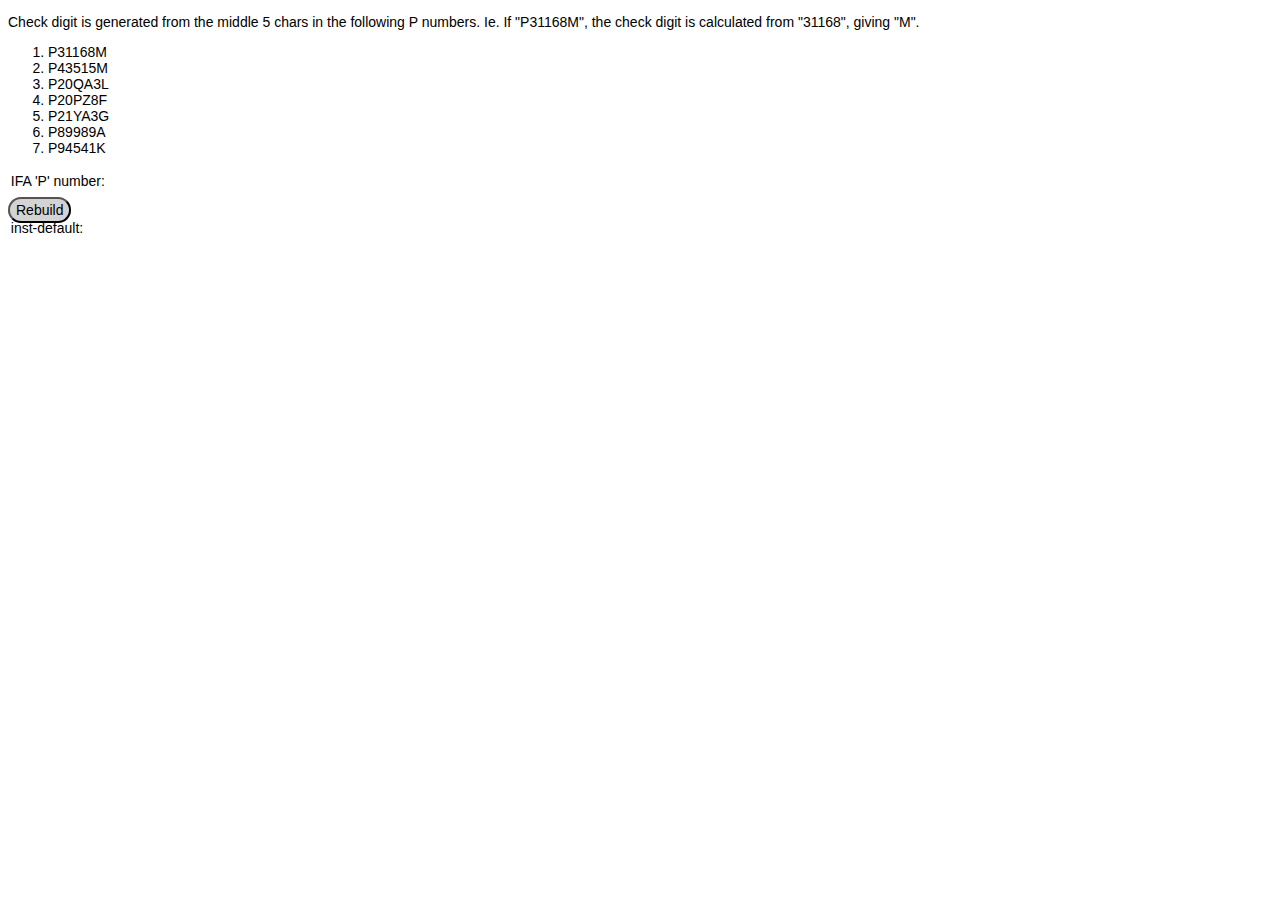
<file: public_html/static/test-p-number-validation.html>
<!DOCTYPE html SYSTEM "http://www.w3.org/TR/xhtml1/DTD/xhtml1-transitional.dtd">
<html 
	xmlns="http://www.w3.org/1999/xhtml"
	xmlns:ev="http://www.w3.org/2001/xml-events" 
	xmlns:xf="http://www.w3.org/2002/xforms"
	xmlns:xsd="http://www.w3.org/2001/XMLSchema"
	>
	<head>
		<title></title>
		
		<script src="backplane.js" type="text/javascript">/**/</script>
		<link rel="stylesheet" href="assets/backplane.css"></link>
		
		<style type="text/css">
			xf\:output,
			xf\:input
			{
				display: block;
				margin-bottom: 10px;
			}
			
			.invalid
			{
				background-color: red;
			}
		</style>
		
		<script type="text/javascript">
		
			FormsProcessor.extend({
				ExtToUpperCase: function(s) {
					return s.toUpperCase();
				}
			});
			
			FormsProcessor.extend({
				ExtIsIFAPnumber: function(sPNum) 
				{
					var sReturn = 'false';
					if(/^p[\da-z]{5}[a-z]$/i.test(sPNum))
					{
						var sValidCD = GetIFACheckDigit(sPNum.substr(1,5));
						var sGivenCD = sPNum.substring(sPNum.length - 1);
						if(sGivenCD == sValidCD)
						{
							sReturn = 'true';
						}
					}
					return sReturn;
				}
			});
			
			function GetIFACheckDigit(sNo)
			{
				// VB code starts array values at x[1] even though it has x[0], making x[0] empty, hence the empty values here.
				var WEIGHTING = ['',25,23,21,19,17,15,13,11,9,7,5,3];
				var CHECK_DIGIT_LIST = ['', 'A','B','C','D','E','F','G','H','J','K','L','M','P','Q','R','S','T','U','V','W','X','Y','Z'];
				var ALPHA_NUMERIC = "123456789ABCDEFGHIJKLMNOPQRSTUVWXYZ";
				var iTotal = 0;
				
				for(var iNoIdx = 1; iNoIdx <= sNo.length; iNoIdx++)
				{
					var iMultiplier = 0;
					for(var iAlphaNumIdx = 1; iAlphaNumIdx <= ALPHA_NUMERIC.length; iAlphaNumIdx++)
					{
						if(ALPHA_NUMERIC.charAt(iAlphaNumIdx - 1) == sNo.charAt(iNoIdx - 1))
						{
							iMultiplier = iAlphaNumIdx;
							break;
						}
					}
					iTotal += (iMultiplier * WEIGHTING[(iNoIdx + 12) - (sNo.length)]);
				}
				return CHECK_DIGIT_LIST[(iTotal % 23) + 1];
			}
		</script>
	</head>
	<body>    	
		<xf:model id="mdl-default">
			<xf:instance id="inst-default">
				<data xmlns="">
					<p-number></p-number>
				</data>
			</xf:instance>
			
			<xf:bind nodeset="instance('inst-default')">
				<xf:bind 
					nodeset="p-number" 
					constraint="boolean-from-string(ExtIsIFAPnumber(.))"
				></xf:bind>
			</xf:bind>
		</xf:model>
		
		<p>
			Check digit is generated from the middle 5 chars in the following P numbers. Ie. If "P31168M", the check digit is 
			calculated from "31168", giving "M".
		</p>
		<ol>
			<li>P31168M</li>
			<li>P43515M</li>
			<li>P20QA3L</li>
			<li>P20PZ8F</li>
			<li>P21YA3G</li>
			<li>P89989A</li>
			<li>P94541K</li>
		</ol>
		
		<xf:input ref="instance('inst-default')/p-number">
			<xf:label>IFA 'P' number:</xf:label>
			<xf:hint>Eg. P31168M</xf:hint>
			<xf:action ev:event="xforms-value-changed">
				<xf:setvalue 
					ref="context()" 
					value="ExtToUpperCase(string(context()))"
				></xf:setvalue>
			</xf:action>
		</xf:input>
		
		<xf:trigger>
			<xf:label>Rebuild</xf:label>
			<xf:rebuild ev:event="DOMActivate" model="mdl-default"></xf:rebuild>
		</xf:trigger>
		
		<xf:output value="serialize(instance('inst-default'))">
			<xf:label>inst-default: </xf:label>
		</xf:output>
	</body>
</html>
</file>
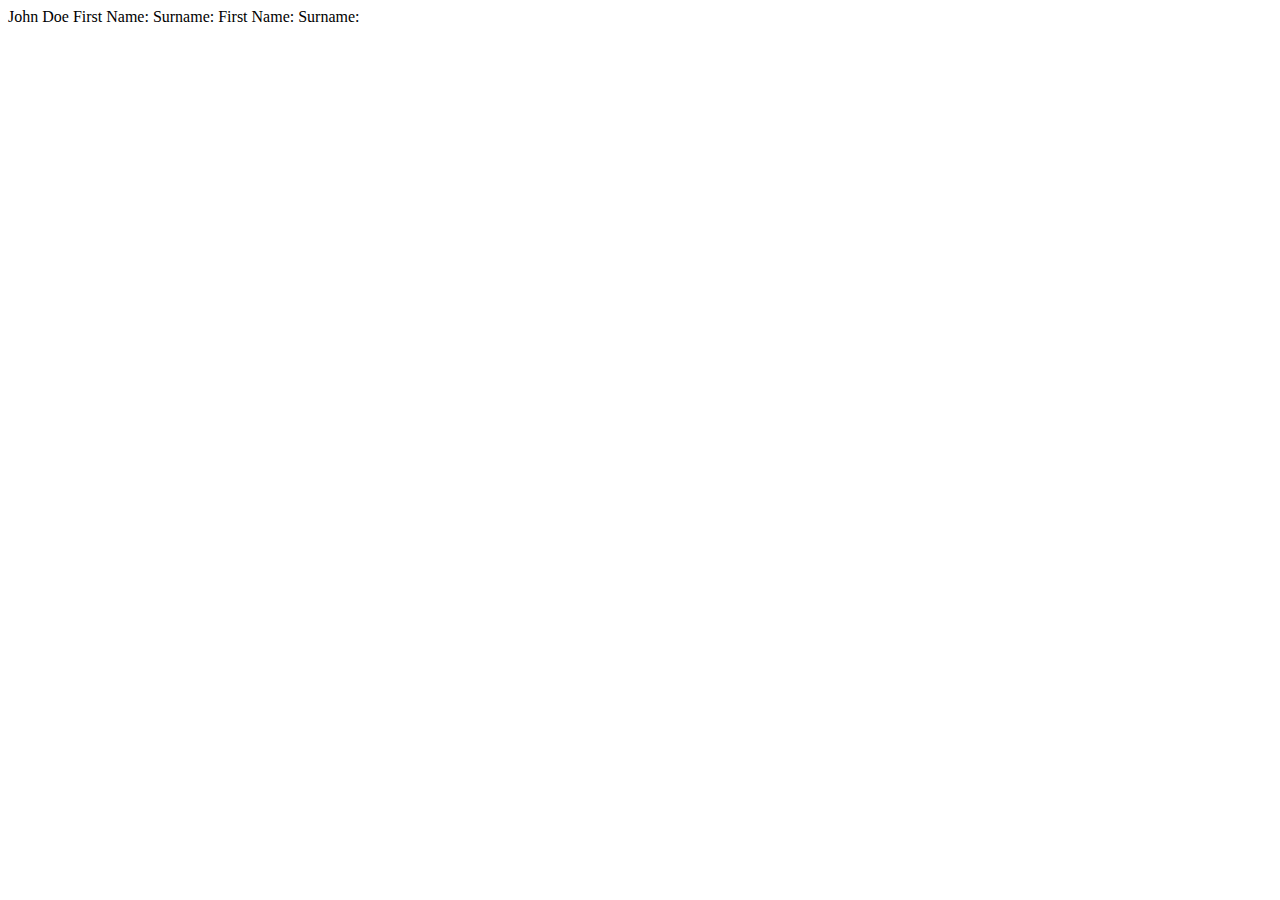
<file: public_html/static/test2.html>
<html
 xmlns="http://www.w3.org/1999/xhtml"
 xmlns:xf="http://www.w3.org/2002/xforms"
>
  <head>
    <title>XForms input and output controls</title>
    <script src="http://ubiquity-xforms.googlecode.com/svn/tags/0.7.0/src/ubiquity-loader.js" type="text/javascript">/**/</script>
  </head>
  <body>
    <xf:model>
      <xf:instance>
        <data xmlns="">
          <firstname>John</firstname>
          <surname>Doe</surname>
        </data>
      </xf:instance>
    </xf:model>

    <xf:input ref="firstname">
      <xf:label>First Name:</xf:label>
    </xf:input>
    
    <xf:input ref="surname">
      <xf:label>Surname:</xf:label>
    </xf:input>

    <xf:output ref="firstname"><xf:label>First Name:</xf:label></xf:output>
    <xf:output ref="surname"><xf:label>Surname:</xf:label></xf:output>
  </body>
</html>
</file>
<file: public_html/static/assets/backplane.css>
/*
Copyright (c) 2010, Yahoo! Inc. All rights reserved.
Code licensed under the BSD License:
http://developer.yahoo.com/yui/license.html
version: 2.8.2r1
*/
.yui-overlay,
.yui-panel-container {
    visibility: hidden;
    position: absolute;
    z-index: 2;
}

.yui-panel {
    position:relative;
}

.yui-panel-container form {
    margin: 0;
}

.mask {
    z-index: 1;
    display: none;
    position: absolute;
    top: 0;
    left: 0;
    right: 0;
    bottom: 0;
}

.mask.block-scrollbars {
    /*
        Application of "overflow:auto" prevents Mac scrollbars from bleeding
        through the modality mask in Gecko. The block-scollbars class is only 
        added for Gecko on MacOS
    */
    overflow: auto;
}

/* 
    PLEASE NOTE:

    1) ".masked select" is used to prevent <SELECT> elements bleeding through 
       the modality mask in IE 6. 

    2) ".drag select" is used to hide <SELECT> elements when dragging a 
       Panel in IE 6.  This is necessary to prevent some redraw problems with 
       the <SELECT> elements when a Panel instance is dragged.
    
    3) ".hide-select select" is appended to an Overlay instance's root HTML 
       element when it is being annimated by YAHOO.widget.ContainerEffect.  
       This is necessary because <SELECT> elements don't inherit their parent
       element's opacity in IE 6.

*/

.masked select,
.drag select,
.hide-select select {
    _visibility: hidden;
}

.yui-panel-container select {
    _visibility: inherit;
}

/*

There are two known issues with YAHOO.widget.Overlay (and its subclasses) that 
manifest in Gecko-based browsers on Mac OS X:

    1) Elements with scrollbars will poke through Overlay instances floating 
       above them.
    
    2) An Overlay's scrollbars and the scrollbars of its child nodes remain  
       visible when the Overlay is hidden.

To fix these bugs:

    1) The "overflow" property of an Overlay instance's root element and child 
       nodes is toggled between "hidden" and "auto" (through the application  
       and removal of the "hide-scrollbars" and "show-scrollbars" CSS classes)
       as its "visibility" configuration property is toggled between 
       "false" and "true."
    
    2) The "display" property of <SELECT> elements that are child nodes of the 
       Overlay instance's root element is set to "none" when it is hidden.

PLEASE NOTE:  
  
    1) The "hide-scrollbars" and "show-scrollbars" CSS classes classes are 
       applied only for Gecko on Mac OS X and are added/removed to/from the 
       Overlay's root HTML element (DIV) via the "hideMacGeckoScrollbars" and 
       "showMacGeckoScrollbars" methods of YAHOO.widget.Overlay.
    
    2) There may be instances where the CSS for a web page or application 
       contains style rules whose specificity override the rules implemented by 
       the Container CSS files to fix this bug.  In such cases, is necessary to 
       leverage the provided "hide-scrollbars" and "show-scrollbars" classes to 
       write custom style rules to guard against this bug.

** For more information on this issue, see:

   + https://bugzilla.mozilla.org/show_bug.cgi?id=187435
   + YUILibrary bug #1723530

*/

.hide-scrollbars,
.hide-scrollbars * {

    overflow: hidden;

}

.hide-scrollbars select {
    display: none;
}

.show-scrollbars {
    overflow: auto;
}

.yui-panel-container.show-scrollbars,
.yui-tt.show-scrollbars {
    overflow: visible;
}

.yui-panel-container.show-scrollbars .underlay,
.yui-tt.show-scrollbars .yui-tt-shadow {

    overflow: auto;

}

/* 
   Workaround for Safari 2.x - the yui-force-redraw class is applied, and then removed when
   the Panel's content changes, to force Safari 2.x to redraw the underlay.
   We attempt to choose a CSS property which has no visual impact when added,
   removed.
*/
.yui-panel-container.shadow .underlay.yui-force-redraw {
    padding-bottom: 1px;
}

.yui-effect-fade .underlay, .yui-effect-fade .yui-tt-shadow {
    display:none;
}

/*
    PLEASE NOTE: The <DIV> element used for a Tooltip's shadow is appended 
    to its root element via JavaScript once it has been rendered.  The 
    code that creates the shadow lives in the Tooltip's public "onRender" 
    event handler that is a prototype method of YAHOO.widget.Tooltip.  
    Implementers wishing to remove a Tooltip's shadow or add any other markup
    required for a given skin for Tooltip should override the "onRender" method.
*/

.yui-tt-shadow {
    position: absolute;
}

.yui-override-padding {
    padding:0 !important;
}

.yui-panel-container .container-close {
    overflow:hidden;
    text-indent:-10000em;
    text-decoration:none;
}

.yui-overlay.yui-force-redraw, .yui-panel-container.yui-force-redraw {
    margin-bottom:1px;
}/*
Copyright (c) 2010, Yahoo! Inc. All rights reserved.
Code licensed under the BSD License:
http://developer.yahoo.com/yui/license.html
version: 2.8.2r1
*/
.yui-overlay,
.yui-panel-container {
    visibility:hidden;
    position:absolute;
    z-index: 2;
}

.yui-tt {
    visibility:hidden;
    position:absolute;
    color:#333;
    background-color:#FDFFB4;
    font-family:arial,helvetica,verdana,sans-serif;
    padding:2px;
    border:1px solid #FCC90D;
    font:100% sans-serif;
    width:auto;
}

/*
    PLEASE NOTE: The <DIV> element used for a Tooltip's shadow is appended 
    to its root element via JavaScript once it has been rendered.  The 
    code that creates the shadow lives in the Tooltip's public "onRender" 
    event handler that is a prototype method of YAHOO.widget.Tooltip.  
    Implementers wishing to remove a Tooltip's shadow or add any other markup
    required for a given skin for Tooltip should override the "onRender" method.
*/

.yui-tt-shadow {
    display: none;
}

* html body.masked select {
    visibility:hidden;
}

* html div.yui-panel-container select {
    visibility:inherit;
}

* html div.drag select {
    visibility:hidden;
}

* html div.hide-select select {
    visibility:hidden;
}

.mask {
    z-index: 1; 
    display:none;
    position:absolute;
    top:0;
    left:0;
    -moz-opacity: 0.5;
    opacity:.50;
    filter: alpha(opacity=50);
    background-color:#CCC;
}

/*

There are two known issues with YAHOO.widget.Overlay (and its subclasses) that 
manifest in Gecko-based browsers on Mac OS X:

    1) Elements with scrollbars will poke through Overlay instances floating 
       above them.
    
    2) An Overlay's scrollbars and the scrollbars of its child nodes remain  
       visible when the Overlay is hidden.

To fix these bugs:

    1) The "overflow" property of an Overlay instance's root element and child 
       nodes is toggled between "hidden" and "auto" (through the application  
       and removal of the "hide-scrollbars" and "show-scrollbars" CSS classes)
       as its "visibility" configuration property is toggled between 
       "false" and "true."
    
    2) The "display" property of <SELECT> elements that are child nodes of the 
       Overlay instance's root element is set to "none" when it is hidden.

PLEASE NOTE:  
  
    1) The "hide-scrollbars" and "show-scrollbars" CSS classes classes are 
       applied only for Gecko on Mac OS X and are added/removed to/from the 
       Overlay's root HTML element (DIV) via the "hideMacGeckoScrollbars" and 
       "showMacGeckoScrollbars" methods of YAHOO.widget.Overlay.
    
    2) There may be instances where the CSS for a web page or application 
       contains style rules whose specificity override the rules implemented by 
       the Container CSS files to fix this bug.  In such cases, is necessary to 
       leverage the provided "hide-scrollbars" and "show-scrollbars" classes to 
       write custom style rules to guard against this bug.

** For more information on this issue, see: 
   + https://bugzilla.mozilla.org/show_bug.cgi?id=187435
   + YUILibrary bug #1723530

*/

.hide-scrollbars,
.hide-scrollbars * {

    overflow: hidden;

}

.hide-scrollbars select {

    display: none;

}

.show-scrollbars {

    overflow: auto;

}

.yui-panel-container.show-scrollbars {

    overflow: visible;

}

.yui-panel-container.show-scrollbars .underlay {

    overflow: auto;

}

.yui-panel-container.focused {

}


/* Panel underlay styles */

.yui-panel-container .underlay {

    position: absolute;
    top: 0;
    right: 0;
    bottom: 0;
    left: 0;

}

.yui-panel-container.matte {

    padding: 3px;
    background-color: #fff;

}

.yui-panel-container.shadow .underlay {

    top: 3px;
    bottom: -3px;
    right: -3px;
    left: 3px;
    background-color: #000;
    opacity: .12;
    filter: alpha(opacity=12);  /* For IE */

}

/* 
   Workaround for Safari 2.x - the yui-force-redraw class is applied, and then removed when
   the Panel's content changes, to force Safari 2.x to redraw the underlay.
   We attempt to choose a CSS property which has no visual impact when added,
   removed, but still causes Safari to redraw
*/
.yui-panel-container.shadow .underlay.yui-force-redraw {
    padding-bottom: 1px;
}

.yui-effect-fade .underlay {
    display:none;
}

.yui-panel {
    visibility:hidden;
    border-collapse:separate;
    position:relative;
    left:0;
    top:0;
    font:1em Arial;
    background-color:#FFF;
    border:1px solid #000;
    z-index:1;
    overflow:hidden;
}

.yui-panel .hd {
    background-color:#3d77cb;
    color:#FFF;
    font-size:100%;
    line-height:100%;
    border:1px solid #FFF;
    border-bottom:1px solid #000;
    font-weight:bold;
    padding:4px;
    white-space:nowrap;
}

.yui-panel .bd {
    overflow:hidden;
    padding:4px;
}

.yui-panel .bd p {
    margin:0 0 1em;
}

.yui-panel .container-close {
    position:absolute;
    top:5px;
    right:4px;
    z-index:6;
    height:12px;
    width:12px;
    margin:0px;
    padding:0px;
    background:url(close12_1.gif) no-repeat;
    cursor:pointer;
    visibility:inherit;
    text-indent:-10000em;
    overflow:hidden;
    text-decoration:none;
}

.yui-panel .ft {
    padding:4px;
    overflow:hidden;
}

.yui-simple-dialog .bd .yui-icon {
    background-repeat:no-repeat;
    width:16px;
    height:16px;
    margin-right:10px;
    float:left;
}

.yui-simple-dialog .bd span.blckicon {
    background: url("blck16_1.gif") no-repeat;
}

.yui-simple-dialog .bd span.alrticon {
    background: url("alrt16_1.gif") no-repeat;
}

.yui-simple-dialog .bd span.hlpicon {
    background: url("hlp16_1.gif") no-repeat;
}

.yui-simple-dialog .bd span.infoicon {
    background: url("info16_1.gif") no-repeat;
}

.yui-simple-dialog .bd span.warnicon {
    background: url("warn16_1.gif") no-repeat;
}

.yui-simple-dialog .bd span.tipicon {
    background: url("tip16_1.gif") no-repeat;
}

.yui-dialog .ft, 
.yui-simple-dialog .ft {
    padding-bottom:5px;
    padding-right:5px;
    text-align:right;
}

.yui-dialog form, 
.yui-simple-dialog form {
    margin:0;
}

.button-group button {
    font:100 76% verdana;
    text-decoration:none;
    background-color: #E4E4E4;
    color: #333;
    cursor: hand;
    vertical-align: middle;
    border: 2px solid #797979;
    border-top-color:#FFF;
    border-left-color:#FFF;
    margin:2px;
    padding:2px;
}

.button-group button.default {
    font-weight:bold;
}

.button-group button:hover, 
.button-group button.hover {
    border:2px solid #90A029;
    background-color:#EBF09E;
    border-top-color:#FFF;
    border-left-color:#FFF;
}

.button-group button:active {
    border:2px solid #E4E4E4;
    background-color:#BBB;
    border-top-color:#333;
    border-left-color:#333;
}

.yui-override-padding {
    padding:0 !important;
}
xf\:instance, xforms\:instance {
  -moz-binding: url("decorator.xml#decorator");
}
xf\:model, xforms\:model {
  -moz-binding: url("decorator.xml#decorator");
}
xf\:submission, xforms\:submission {
  -moz-binding: url("decorator.xml#decorator");
}

xf\:header, xforms\:header {
  -moz-binding: url("decorator.xml#decorator");
}

xf\:submit, xforms\:submit {
  -moz-binding: url("decorator.xml#decorator");
}

xf\:trigger, xforms\:trigger {
  -moz-binding: url("decorator.xml#decorator");
}

xf\:output >  pe-value, xforms\:output >  pe-value {
  -moz-binding: url("decorator.xml#decorator");
}

xf\:mediatype >  pe-value, xforms\:mediatype >  pe-value {
  -moz-binding: url("decorator.xml#decorator");
}

xf\:value  > pe-value,  xforms\:value  > pe-value {
  -moz-binding: url("decorator.xml#decorator");
}
xf\:copy  > pe-value,  xforms\:copy  > pe-value {
  -moz-binding: url("decorator.xml#decorator");
}

xf\:help >  pe-value, xforms\:help >  pe-value,
xf\:hint >  pe-value, xforms\:hint >  pe-value,
xf\:message >  pe-value, xforms\:message >  pe-value {
  -moz-binding: url("decorator.xml#decorator");
}

xf\:alert >  pe-value, xforms\:alert >  pe-value {
  -moz-binding: url("decorator.xml#decorator");
}

xf\:alert, xforms\:alert {
  -moz-binding: url("decorator.xml#decorator");
}

xf\:input, xforms\:input {
  -moz-binding: url("decorator.xml#decorator");
}

xf\:range, xforms\:range {
  -moz-binding: url("decorator.xml#decorator");
}
xf\:output, xforms\:output {
  -moz-binding: url("decorator.xml#decorator");
}
xf\:textarea, xforms\:textarea {
  -moz-binding: url("decorator.xml#decorator");
}
xf\:secret, xforms\:secret {
  -moz-binding: url("decorator.xml#decorator");
}
xf\:label, xforms\:label {
  -moz-binding: url("decorator.xml#decorator");
}
xf\:mediatype, xforms\:mediatype {
  -moz-binding: url("decorator.xml#decorator");
}
xf\:value, xforms\:value {
  -moz-binding: url("decorator.xml#decorator");
}

xf\:copy, xforms\:copy {
  -moz-binding: url("decorator.xml#decorator");
}
xf\:item, xforms\:item {
  -moz-binding: url("decorator.xml#decorator");
}
xf\:input > pe-value, xforms\:input > pe-value {
  -moz-binding: url("decorator.xml#decorator");
}
xf\:secret  > pe-value, xforms\:secret  > pe-value {
  -moz-binding: url("decorator.xml#decorator");
}
xf\:textarea > pe-value, xforms\:textarea > pe-value {
  -moz-binding: url("decorator.xml#decorator");
}
xf\:select > pe-value, xforms\:select > pe-value {
  -moz-binding: url("decorator.xml#decorator");
}
xf\:select1 >  pe-value , xforms\:select1 >  pe-value {
  -moz-binding: url("decorator.xml#decorator");
}
xf\:range > pe-value, xforms\:range > pe-value {
  -moz-binding: url("decorator.xml#decorator");
}
xf\:range.geolocation > pe-value, xforms\:range.geolocation > pe-value {
  -moz-binding: url("decorator.xml#decorator");
}
xf\:range.geolocation > xf\:label > pe-value, xforms\:range.geolocation > xforms\:label > pe-value {
  -moz-binding: url("decorator.xml#decorator");
}
xf\:output.geolocation > pe-value, xforms\:output.geolocation > pe-value {
  -moz-binding: url("decorator.xml#decorator");
}
xf\:output.geolocation > xf\:label > pe-value, xforms\:output.geolocation > xforms\:label > pe-value {
  -moz-binding: url("decorator.xml#decorator");
}
xf\:input.yui-widget-color > pe-value, xforms\:input.yui-widget-color > pe-value,
xf\:input[datatype='xhd:color'] > pe-value, xforms\:input[datatype='xhd:color'] > pe-value {
  -moz-binding: url("decorator.xml#decorator");
  border: none;
  background-color: transparent;
}
xf\:input.yui-widget-color > xf\:label > pe-value, xforms\:input.yui-widget-color > xforms\:label > pe-value,
xf\:input[datatype='xhd:color'] > xf\:label > pe-value, xforms\:input[datatype='xhd:color'] > xforms\:label > pe-value {
  -moz-binding: url("decorator.xml#decorator");
}
xf\:input.yui-widget-calendar > pe-value, xforms\:input.yui-widget-calendar > pe-value,
xf\:input[datatype='xsd\:date'] > pe-value, xforms\:input[datatype='xsd\:date'] > pe-value,
xf\:input[datatype='xf\:date'] > pe-value, xforms\:input[datatype='xforms\:date'] > pe-value,
xf\:input[x4h\:datatype='date'] > pe-value  {
  -moz-binding: url("decorator.xml#decorator");
  border: none;
  background-color: transparent;
}
xf\:input.yui-widget-calendar > xf\:label > pe-value, xforms\:input.yui-widget-calendar > xforms\:label > pe-value,
xf\:input[datatype='xsd\:date'] > xf\:label > pe-value, xforms\:input[datatype='xsd\:date'] > xforms\:label > pe-value,
xf\:input[datatype='xf\:date'] > xf\:label > pe-value, xforms\:input[datatype='xforms\:date'] > xforms\:label > pe-value,
xf\:input[x4h\:datatype='date'] > xf\:label > pe-value {
  -moz-binding: url("decorator.xml#decorator");
}
xf\:input[datatype='xf\:date'][appearance='minimal'] > pe-value, xforms\:input[datatype='xforms\:date'][appearance='minimal'] > pe-value,
xf\:input[datatype='xsd\:date'][appearance='minimal'] > pe-value, xforms\:input[datatype='xsd\:date'][appearance='minimal'] > pe-value,
xf\:input[x4h\:datatype='date'][appearance='minimal'] > pe-value {
  -moz-binding: url("decorator.xml#decorator");
  border: 2px inset #f0f0f0;
  background-color: white;
}
xf\:input[datatype='xf\:date'][appearance='minimal'] > xf\:label > pe-value, xforms\:input[datatype='xforms\:date'][appearance='minimal'] > xforms\:label > pe-value,
xf\:input[datatype='xsd\:date'][appearance='minimal'] > xf\:label > pe-value, xforms\:input[datatype='xsd\:date'][appearance='minimal'] > xforms\:label > pe-value,
xf\:input[x4h\:datatype='date'][appearance='minimal'] > xf\:label > pe-value {
  -moz-binding: url("decorator.xml#decorator");
}
xf\:select, xforms\:select {
  -moz-binding: url("decorator.xml#decorator");
}
xf\:select1, xforms\:select1 {
  -moz-binding: url("decorator.xml#decorator");
}
xf\:repeat, xforms\:repeat {
  -moz-binding: url("decorator.xml#decorator");
}
xf\:group, xforms\:group {
  -moz-binding: url("decorator.xml#decorator");
}
xf\:case, xforms\:case {
  -moz-binding: url("decorator.xml#decorator");
}
xf\:switch, xforms\:switch {
  -moz-binding: url("decorator.xml#decorator");
}
xf\:action, xforms\:action {
  -moz-binding: url("decorator.xml#decorator");
}

xf\:load, xforms\:load {
  -moz-binding: url("decorator.xml#decorator");
}

xf\:help, xforms\:help,
xf\:hint, xforms\:hint,
xf\:message, xforms\:message {
  -moz-binding: url("decorator.xml#decorator");
}

xf\:setvalue, xforms\:setvalue {
  -moz-binding: url("decorator.xml#decorator");
}

xf\:insert, xforms\:insert,
xf\:delete, xforms\:delete {
  -moz-binding: url("decorator.xml#decorator");
}
xf\:send, xforms\:send {
  -moz-binding: url("decorator.xml#decorator");
}
xf\:dispatch, xforms\:dispatch {
  -moz-binding: url("decorator.xml#decorator");
}
xf\:toggle, xforms\:toggle {
  -moz-binding: url("decorator.xml#decorator");
}
xf\:rebuild, xforms\:rebuild {
  -moz-binding: url("decorator.xml#decorator");
}
xf\:recalculate, xforms\:recalculate {
  -moz-binding: url("decorator.xml#decorator");
}
xf\:revalidate, xforms\:revalidate {
  -moz-binding: url("decorator.xml#decorator");
}
xf\:refresh, xforms\:refresh {
  -moz-binding: url("decorator.xml#decorator");
}
xf\:reset, xforms\:reset {
  -moz-binding: url("decorator.xml#decorator");
}

xf\:setindex, xforms\:setindex {
  -moz-binding: url("decorator.xml#decorator");
}

xf\:setfocus, xforms\:setfocus {
  -moz-binding: url("decorator.xml#decorator");
}

xf\:label >  pe-value, xforms\:label >  pe-value {
  -moz-binding: url("decorator.xml#decorator");
}

xf\:repeat *, xforms\:repeat *, xf\:itemset *, xforms\:itemset *, xforms\:header *, xf\:header * {
  -binding-ignore:true;
}

xf\:repeat.repeat-ready *, xforms\:repeat.repeat-ready *, xf\:itemset.repeat-ready *, xforms\:itemset.repeat-ready *, xf\:header.header-ready *, xforms\:header.header-ready * {
  -binding-ignore:false;
}


xf\:select > xf\:item , xforms\:select > xforms\:item,
xf\:select > xf\:itemset , xforms\:select >  xforms\:itemset,
xf\:select > xf\:choices, xforms\:select >  xforms\:choices {
  -binding-ignore:true;
}
xforms\:select .pe-choices xforms\:item, xforms\:select .pe-choices xforms\:item * {
  -binding-ignore:false;
}

xf\:itemset.repeat-ready > xf\:item, xforms\:itemset.repeat-ready > xforms\:item {
  -moz-binding: url("decorator.xml#decorator");
}
xf\:itemset, xforms\:itemset {
  -moz-binding: url("decorator.xml#decorator");
}

xf\:select1 > xf\:item , xforms\:select1 > xforms\:item,
xf\:select1 > xf\:itemset , xforms\:select1 >  xforms\:itemset {
  -moz-binding:url();
}
xf\:select1 > xf\:item *, xforms\:select1 >  xforms\:item *,
xf\:select1 > xf\:itemset *, xforms\:select1 >  xforms\:itemset * {
  -moz-binding:url();
}

xf\:select > xf\:item , xforms\:select > xforms\:item,
xf\:select > xf\:itemset , xforms\:select >  xforms\:itemset,
xf\:select > xf\:choices, xforms\:select >  xforms\:choices {
  -moz-binding:url();
}
xf\:select > xf\:item *, xforms\:select >  xforms\:item *,
xf\:select > xf\:itemset *, xforms\:select >  xforms\:itemset *,
xf\:select > xf\:choices *, xforms\:select >  xforms\:choices *
{
  -moz-binding:url();
}
xf\:repeat > *, xforms\:repeat > *, xf\:itemset > *, xforms\:itemset > *, xf\:header > *, xforms\:header > * {
  -moz-binding:url();
}

xf\:repeat.repeat-ready > xf\:group, xforms\:repeat.repeat-ready >  xforms\:group, xf\:header.header-ready > *, xforms\:header.header-ready > * {
  -moz-binding: url("decorator.xml#decorator");
}

smil\:animate {
  -moz-binding: url("decorator.xml?Listener&SmilAnimate#decorator");
}
smil\:animateColor {
  -moz-binding: url("decorator.xml?Listener&SmilAnimate#decorator");
}
smil\:set {
  -moz-binding: url("decorator.xml?Listener&SmilSet#decorator");
}
/*
Copyright (c) 2010, Yahoo! Inc. All rights reserved.
Code licensed under the BSD License:
http://developer.yahoo.com/yui/license.html
version: 2.8.2r1
*/
/* logger default styles */
/* default width: 31em */
/* default font-size 77% */
.yui-log {padding:1em;width:31em;background-color:#AAA;color:#000;border:1px solid black;font-family:monospace;font-size:77%;text-align:left;z-index:9000;}

/* for containers built from scratch */
.yui-log-container {position:absolute;top:1em;right:1em;}

/* buttons */
.yui-log input {
    margin:0;padding:0;
    font-family:arial;
    font-size:100%;
    font-weight:normal;
}
.yui-log .yui-log-btns {position:relative;float:right;bottom:.25em;}

/* header */
.yui-log .yui-log-hd {margin-top:1em;padding:.5em;background-color:#575757;}
.yui-log .yui-log-hd h4 {margin:0;padding:0;font-size:107%;font-weight:bold;color:#FFF;}

/* body */

.yui-log .yui-log-bd {width:100%;height:20em;background-color:#FFF;border:1px solid gray;overflow:auto;} /* height is controlled here: default 20em*/
.yui-log p {margin:1px;padding:.1em;}
.yui-log pre {margin:0;padding:0;}

/* for pre to respect newlines yet wrap long lines */
/* http://www.longren.org/2006/09/27/wrapping-text-inside-pre-tags/ */
.yui-log pre.yui-log-verbose {
    white-space: pre-wrap; /* css-3 */
    white-space: -moz-pre-wrap !important; /* Mozilla, since 1999 */
    white-space: -pre-wrap; /* Opera 4-6 */
    white-space: -o-pre-wrap; /* Opera 7 */
    word-wrap: break-word; /* Internet Explorer 5.5+ */
}

/* footer */
.yui-log .yui-log-ft {margin-top:.5em;}
.yui-log .yui-log-ft .yui-log-categoryfilters {}
.yui-log .yui-log-ft .yui-log-sourcefilters {width:100%;border-top:1px solid #575757;margin-top:.75em;padding-top:.75em;}
.yui-log .yui-log-filtergrp {margin-right:.5em;}
/*.yui-log .yui-log-ft ul {margin:0;padding:0;line-height:1.8}
.yui-log .yui-log-ft li {list-style:none;display:inline;white-space:nowrap;}*/

/* logs */
.yui-log .info {background-color:#A7CC25;} /* A7CC25 green */
.yui-log .warn {background-color:#F58516;} /* F58516 orange */
.yui-log .error {background-color:#E32F0B;} /* E32F0B red */
.yui-log .time {background-color:#A6C9D7;} /* A6C9D7 blue */
.yui-log .window {background-color:#F2E886;} /* F2E886 tan */
p#second-onload-loading-element {
	-moz-binding: url(onload.xml#loader);
}
/*
Copyright (c) 2010, Yahoo! Inc. All rights reserved.
Code licensed under the BSD License:
http://developer.yahoo.com/yui/license.html
version: 2.8.2r1
*/
/* Panel modality mask styles */
.yui-skin-sam .mask {
    background-color: #000;
    opacity: .25;
    filter: alpha(opacity=25);  /* Set opacity in IE */
}

/* Panel styles */
.yui-skin-sam .yui-panel-container {
    padding:0 1px;
    /* Padding added for IE to allow 0,0 alignment with shadow */
    *padding:2px;
}

.yui-skin-sam .yui-panel {
    position: relative;
    left:0;
    top:0;
    border-style: solid;
    border-width: 1px 0;
    border-color: #808080;
    z-index: 1;

    /* Rollback rounded corner support for IE6/7 */
    *border-width:1px;
    *zoom:1;
    _zoom:normal;
}

.yui-skin-sam .yui-panel .hd,
.yui-skin-sam .yui-panel .bd,
.yui-skin-sam .yui-panel .ft {
    border-style: solid;
    border-width: 0 1px;
    border-color: #808080;
    margin: 0 -1px;

    /* Rollback rounded corner support for IE6/7 */
    *margin:0;
    *border:0;
}

.yui-skin-sam .yui-panel .hd {
    border-bottom: solid 1px #ccc;
}

.yui-skin-sam .yui-panel .bd,
.yui-skin-sam .yui-panel .ft {
    background-color: #F2F2F2;
}

.yui-skin-sam .yui-panel .hd {
    padding: 0 10px;
    font-size: 93%;  /* 12px */
    line-height: 2;  /* ~24px */
    *line-height: 1.9; /* For IE */
    font-weight: bold;
    color: #000;
    background: url(../../../../assets/skins/sam/sprite.png) repeat-x 0 -200px;
}

.yui-skin-sam .yui-panel .bd {
    padding: 10px;
}

.yui-skin-sam .yui-panel .ft {
    border-top: solid 1px #808080;
    padding: 5px 10px;
    font-size: 77%;
}

.yui-skin-sam .yui-panel-container.focused .yui-panel .hd {

}

.yui-skin-sam .container-close {
    position: absolute;
    top: 5px;
    right: 6px;
    width: 25px;
    height: 15px;
    background: url(../../../../assets/skins/sam/sprite.png) no-repeat 0 -300px;
    cursor:pointer;
}

/* Panel underlay styles */
.yui-skin-sam .yui-panel-container .underlay {
    right: -1px;
    left: -1px;
}

.yui-skin-sam .yui-panel-container.matte {
    padding: 9px 10px;
    background-color: #fff;
}

.yui-skin-sam .yui-panel-container.shadow {
    /* IE 7 Quirks Mode and IE 6 Standards Mode and Quirks mode */
    _padding: 2px 4px 0 2px;
}

.yui-skin-sam .yui-panel-container.shadow .underlay {
    position: absolute;
    top: 2px;
    left: -3px;
    right: -3px;
    bottom: -3px;

    /* IE7 Strict (provides 3px shadow (when combined with 2px padding applied to container) */
    *top: 4px;
    *left: -1px;
    *right: -1px;
    *bottom: -1px;

    /* IE 7 Quirks Mode and IE 6 Standards Mode and Quirks mode */
    _top: 0;
    _left: 0;
    _right: 0;
    _bottom: 0;
    _margin-top: 3px;
    _margin-left: -1px;

    background-color: #000;
    opacity: .12;
    filter: alpha(opacity=12);  /* Set opacity in IE */
}


/* Dialog styles */
.yui-skin-sam .yui-dialog .ft {
    border-top: none;
    padding: 0 10px 10px 10px;
    font-size: 100%;
}

.yui-skin-sam .yui-dialog .ft .button-group {
    display: block;
    text-align: right;
}

/* Dialog default button style */
.yui-skin-sam .yui-dialog .ft button.default {
    font-weight:bold;
}

/* Dialog default YUI Button style */
.yui-skin-sam .yui-dialog .ft span.default {
    border-color: #304369;
    background-position: 0 -1400px;
}

.yui-skin-sam .yui-dialog .ft span.default .first-child {
    border-color: #304369;
}

.yui-skin-sam .yui-dialog .ft span.default button {
    color: #fff;
}

/* Dialog YUI Button disabled state */
.yui-skin-sam .yui-dialog .ft span.yui-button-disabled {
    background-position:0pt -1500px;
    border-color:#ccc;
}

.yui-skin-sam .yui-dialog .ft span.yui-button-disabled .first-child {
    border-color:#ccc;
}

.yui-skin-sam .yui-dialog .ft span.yui-button-disabled button {
    color:#a6a6a6;
}

/* SimpleDialog icon styles */
.yui-skin-sam .yui-simple-dialog .bd .yui-icon {
    background: url(../../../../assets/skins/sam/sprite.png) no-repeat 0 0;
    width: 16px;
    height: 16px;
    margin-right: 10px;
    float: left;
}

.yui-skin-sam .yui-simple-dialog .bd span.blckicon {
    background-position: 0 -1100px;
}

.yui-skin-sam .yui-simple-dialog .bd span.alrticon {
    background-position: 0 -1050px;
}

.yui-skin-sam .yui-simple-dialog .bd span.hlpicon {
    background-position: 0 -1150px;
}

.yui-skin-sam .yui-simple-dialog .bd span.infoicon {
    background-position: 0 -1200px;
}

.yui-skin-sam .yui-simple-dialog .bd span.warnicon {
    background-position: 0 -1900px;
}

.yui-skin-sam .yui-simple-dialog .bd span.tipicon {
    background-position: 0 -1250px;
}

/* Tooltip styles */
.yui-skin-sam .yui-tt .bd {
    position: relative;
    top: 0;
    left: 0;
    z-index: 1;
    color: #000;
    padding: 2px 5px;
    border-color: #D4C237 #A6982B #A6982B #A6982B;
    border-width: 1px;
    border-style: solid;
    background-color: #FFEE69;
}

.yui-skin-sam .yui-tt.show-scrollbars .bd {
    overflow: auto;
}

.yui-skin-sam .yui-tt-shadow {
    top: 2px;
    right: -3px;
    left: -3px;
    bottom: -3px;
    background-color: #000;
}

.yui-skin-sam .yui-tt-shadow-visible {
    opacity: .12;
    filter: alpha(opacity=12);  /* For IE */
}/*
Copyright (c) 2010, Yahoo! Inc. All rights reserved.
Code licensed under the BSD License:
http://developer.yahoo.com/yui/license.html
version: 2.8.2r1
*/
.yui-overlay,.yui-panel-container{visibility:hidden;position:absolute;z-index:2;}.yui-panel{position:relative;}.yui-panel-container form{margin:0;}.mask{z-index:1;display:none;position:absolute;top:0;left:0;right:0;bottom:0;}.mask.block-scrollbars{overflow:auto;}.masked select,.drag select,.hide-select select{_visibility:hidden;}.yui-panel-container select{_visibility:inherit;}.hide-scrollbars,.hide-scrollbars *{overflow:hidden;}.hide-scrollbars select{display:none;}.show-scrollbars{overflow:auto;}.yui-panel-container.show-scrollbars,.yui-tt.show-scrollbars{overflow:visible;}.yui-panel-container.show-scrollbars .underlay,.yui-tt.show-scrollbars .yui-tt-shadow{overflow:auto;}.yui-panel-container.shadow .underlay.yui-force-redraw{padding-bottom:1px;}.yui-effect-fade .underlay,.yui-effect-fade .yui-tt-shadow{display:none;}.yui-tt-shadow{position:absolute;}.yui-override-padding{padding:0!important;}.yui-panel-container .container-close{overflow:hidden;text-indent:-10000em;text-decoration:none;}.yui-overlay.yui-force-redraw,.yui-panel-container.yui-force-redraw{margin-bottom:1px;}.yui-skin-sam .mask{background-color:#000;opacity:.25;filter:alpha(opacity=25);}.yui-skin-sam .yui-panel-container{padding:0 1px;*padding:2px;}.yui-skin-sam .yui-panel{position:relative;left:0;top:0;border-style:solid;border-width:1px 0;border-color:#808080;z-index:1;*border-width:1px;*zoom:1;_zoom:normal;}.yui-skin-sam .yui-panel .hd,.yui-skin-sam .yui-panel .bd,.yui-skin-sam .yui-panel .ft{border-style:solid;border-width:0 1px;border-color:#808080;margin:0 -1px;*margin:0;*border:0;}.yui-skin-sam .yui-panel .hd{border-bottom:solid 1px #ccc;}.yui-skin-sam .yui-panel .bd,.yui-skin-sam .yui-panel .ft{background-color:#F2F2F2;}.yui-skin-sam .yui-panel .hd{padding:0 10px;font-size:93%;line-height:2;*line-height:1.9;font-weight:bold;color:#000;background:url(../../../../assets/skins/sam/sprite.png) repeat-x 0 -200px;}.yui-skin-sam .yui-panel .bd{padding:10px;}.yui-skin-sam .yui-panel .ft{border-top:solid 1px #808080;padding:5px 10px;font-size:77%;}.yui-skin-sam .container-close{position:absolute;top:5px;right:6px;width:25px;height:15px;background:url(../../../../assets/skins/sam/sprite.png) no-repeat 0 -300px;cursor:pointer;}.yui-skin-sam .yui-panel-container .underlay{right:-1px;left:-1px;}.yui-skin-sam .yui-panel-container.matte{padding:9px 10px;background-color:#fff;}.yui-skin-sam .yui-panel-container.shadow{_padding:2px 4px 0 2px;}.yui-skin-sam .yui-panel-container.shadow .underlay{position:absolute;top:2px;left:-3px;right:-3px;bottom:-3px;*top:4px;*left:-1px;*right:-1px;*bottom:-1px;_top:0;_left:0;_right:0;_bottom:0;_margin-top:3px;_margin-left:-1px;background-color:#000;opacity:.12;filter:alpha(opacity=12);}.yui-skin-sam .yui-dialog .ft{border-top:none;padding:0 10px 10px 10px;font-size:100%;}.yui-skin-sam .yui-dialog .ft .button-group{display:block;text-align:right;}.yui-skin-sam .yui-dialog .ft button.default{font-weight:bold;}.yui-skin-sam .yui-dialog .ft span.default{border-color:#304369;background-position:0 -1400px;}.yui-skin-sam .yui-dialog .ft span.default .first-child{border-color:#304369;}.yui-skin-sam .yui-dialog .ft span.default button{color:#fff;}.yui-skin-sam .yui-dialog .ft span.yui-button-disabled{background-position:0 -1500px;border-color:#ccc;}.yui-skin-sam .yui-dialog .ft span.yui-button-disabled .first-child{border-color:#ccc;}.yui-skin-sam .yui-dialog .ft span.yui-button-disabled button{color:#a6a6a6;}.yui-skin-sam .yui-simple-dialog .bd .yui-icon{background:url(../../../../assets/skins/sam/sprite.png) no-repeat 0 0;width:16px;height:16px;margin-right:10px;float:left;}.yui-skin-sam .yui-simple-dialog .bd span.blckicon{background-position:0 -1100px;}.yui-skin-sam .yui-simple-dialog .bd span.alrticon{background-position:0 -1050px;}.yui-skin-sam .yui-simple-dialog .bd span.hlpicon{background-position:0 -1150px;}.yui-skin-sam .yui-simple-dialog .bd span.infoicon{background-position:0 -1200px;}.yui-skin-sam .yui-simple-dialog .bd span.warnicon{background-position:0 -1900px;}.yui-skin-sam .yui-simple-dialog .bd span.tipicon{background-position:0 -1250px;}.yui-skin-sam .yui-tt .bd{position:relative;top:0;left:0;z-index:1;color:#000;padding:2px 5px;border-color:#D4C237 #A6982B #A6982B #A6982B;border-width:1px;border-style:solid;background-color:#FFEE69;}.yui-skin-sam .yui-tt.show-scrollbars .bd{overflow:auto;}.yui-skin-sam .yui-tt-shadow{top:2px;right:-3px;left:-3px;bottom:-3px;background-color:#000;}.yui-skin-sam .yui-tt-shadow-visible{opacity:.12;filter:alpha(opacity=12);}
smil\:animate {
  -moz-binding: url("decorator.xml?Listener&SmilAnimate#decorator");
}
smil\:animateColor {
  -moz-binding: url("decorator.xml?Listener&SmilAnimate#decorator");
}
smil\:set {
  -moz-binding: url("decorator.xml?Listener&SmilSet#decorator");
}
﻿/* Ubiquity provides a standards-based suite of browser enhancements for
 * building a new generation of internet-related applications.
 *
 * The Ubiquity XForms module adds XForms 1.1 support to the Ubiquity
 * library.
 *
 * Copyright (c) 2009 Backplane Ltd.
 *
 * Licensed under the Apache License, Version 2.0 (the "License");
 * you may not use this file except in compliance with the License.
 * You may obtain a copy of the License at
 *
 *  http://www.apache.org/licenses/LICENSE-2.0
 *
 * Unless required by applicable law or agreed to in writing, software
 * distributed under the License is distributed on an "AS IS" BASIS,
 * WITHOUT WARRANTIES OR CONDITIONS OF ANY KIND, either express or implied.
 * See the License for the specific language governing permissions and
 * limitations under the License.
 */

@namespace xhtml url(http://www.w3.org/1999/xhtml);
@namespace xforms url(http://www.w3.org/2002/xforms);
@namespace xf url(http://www.w3.org/2002/xforms);

xforms\:dispatch,
xf\:dispatch,
xforms\:setvalue,
xf\:setvalue,
xforms\:toggle,
xf\:toggle
{
    display: none;
}

xforms|dispatch,
xf|dispatch,
xforms|setvalue,
xf|setvalue,
xforms|toggle,
xf|toggle
{
    display: none;
}
﻿/* Ubiquity provides a standards-based suite of browser enhancements for
 * building a new generation of internet-related applications.
 *
 * The Ubiquity XForms module adds XForms 1.1 support to the Ubiquity
 * library.
 *
 * Copyright (c) 2009 Backplane Ltd.
 *
 * Licensed under the Apache License, Version 2.0 (the "License");
 * you may not use this file except in compliance with the License.
 * You may obtain a copy of the License at
 *
 *  http://www.apache.org/licenses/LICENSE-2.0
 *
 * Unless required by applicable law or agreed to in writing, software
 * distributed under the License is distributed on an "AS IS" BASIS,
 * WITHOUT WARRANTIES OR CONDITIONS OF ANY KIND, either express or implied.
 * See the License for the specific language governing permissions and
 * limitations under the License.
 */

@namespace xhtml url(http://www.w3.org/1999/xhtml);
@namespace xforms url(http://www.w3.org/2002/xforms);
@namespace xf url(http://www.w3.org/2002/xforms);

.valid > xf\:alert, .valid > xforms\:alert  {
    display: none;
}

*[class~="valid"] > xf|alert, *[class~="valid"] > xforms|alert  { 
    display: none;
}
﻿/* Ubiquity provides a standards-based suite of browser enhancements for
 * building a new generation of internet-related applications.
 *
 * The Ubiquity XForms module adds XForms 1.1 support to the Ubiquity
 * library.
 *
 * Copyright (c) 2009 Backplane Ltd.
 *
 * Licensed under the Apache License, Version 2.0 (the "License");
 * you may not use this file except in compliance with the License.
 * You may obtain a copy of the License at
 *
 *  http://www.apache.org/licenses/LICENSE-2.0
 *
 * Unless required by applicable law or agreed to in writing, software
 * distributed under the License is distributed on an "AS IS" BASIS,
 * WITHOUT WARRANTIES OR CONDITIONS OF ANY KIND, either express or implied.
 * See the License for the specific language governing permissions and
 * limitations under the License.
 */

@namespace xhtml url(http://www.w3.org/1999/xhtml);
@namespace xforms url(http://www.w3.org/2002/xforms);
@namespace xf url(http://www.w3.org/2002/xforms);

.pe-choices
{
	cursor: pointer;
}

xforms\:control,
xf\:control {
	display: none;
}

xforms|control,
xf|control {
	display: none;
}
/*
  // Ubiquity provides a standards-based suite of browser enhancements for
  // building a new generation of internet-related applications.
  //
  // The Ubiquity XForms module adds XForms 1.1 support to the Ubiquity
  // library.
  //
  // Copyright (C) 2008-2009 Backplane Ltd.
  //
  // Licensed under the Apache License, Version 2.0 (the "License");
  // you may not use this file except in compliance with the License.
  // You may obtain a copy of the License at
  //
  //  http://www.apache.org/licenses/LICENSE-2.0
  //
  // Unless required by applicable law or agreed to in writing, software
  // distributed under the License is distributed on an "AS IS" BASIS,
  // WITHOUT WARRANTIES OR CONDITIONS OF ANY KIND, either express or implied.
  // See the License for the specific language governing permissions and
  // limitations under the License.
 */
@namespace xhtml url(http://www.w3.org/1999/xhtml);
@namespace xforms url(http://www.w3.org/2002/xforms);
@namespace xf url(http://www.w3.org/2002/xforms);

body {
    font-family: "Lucida Grande",verdana,arial,helvetica,sans-serif;
    font-size: 14px;
}

/*
 * These rules concern the default appearance of a hint. For the rules that
 * govern its behaviour, see lib/xforms/style/hint.css.
 */

xforms\:hint,
xf\:hint {
    opacity: 1;
    padding: 5px;
    background-color: #323232;
    color: #fff;
    -moz-border-radius: 5px;
    -webkit-border-radius: 5px;
}

xforms|hint,
xf|hint {
    opacity: 1;
    padding: 5px;
    background-color: #323232;
    color: #fff;
    -moz-border-radius: 5px;
    -webkit-border-radius: 5px;
}

/*
 * These rules concern the default appearance of a message. For the rules that
 * govern its behaviour, see lib/xforms/style/message.css.
 */

xforms\:message,
xf\:message {
  padding: 5px;
  background-color: #323232;
  color: #fff;
  -moz-border-radius: 5px;
  -webkit-border-radius: 5px;
}

xforms|message,
xf|message {
  padding: 5px;
  background-color: #323232;
  color: #fff;
  -moz-border-radius: 5px;
  -webkit-border-radius: 5px;
}

xforms\:select1,
xf\:select1,
xforms\:select,
xf\:select {
    display: inline-block;
    padding: 0.2em;
}

xforms|select1,
xf|select1,
xforms|select,
xf|select {
    display: inline-block;
    padding: 0.2em;
}

xforms\:output,
xf\:output,
xforms\:input,
xf\:input,
xforms\:secret,
xf\:secret,
xforms\:textarea,
xf\:textarea {
    display: block;
    padding: 0.2em;
}

xforms|output,
xf|output,
xforms|input,
xf|input,
xforms|secret,
xf|secret,
xforms|textarea,
xf|textarea {
    display: block;
    padding: 0.2em;
}


xforms\:input xforms\:label,
xf\:input xf\:label,
xforms\:secret xforms\:label,
xf\:secret xf\:label,
xforms\:textarea xforms\:label,
xf\:textarea xf\:label {
    display: inline-block;
    color: black;
}

xforms|input xforms|label,
xf|input xf|label,
xforms|secret xforms|label,
xf|secret xf|label,
xforms|textarea xforms|label,
xf|textarea xf|label {
    color: black;
    white-space: -moz-pre-wrap;
}

xforms\:input pe-value,
xf\:input pe-value,
xforms\:secret pe-value,
xf\:secret pe-value,
xforms\:textarea pe-value textarea,
xf\:textarea pe-value textarea {
    border: 2px inset #f0f0f0;
    background-color: white;
}

xforms|input pe-value,
xf|input pe-value,
xforms|secret pe-value,
xf|secret pe-value,
xforms|textarea pe-value textarea,
xf|textarea pe-value textarea {
    border: 2px inset #f0f0f0;
    background-color: white;
}

xforms\:input xforms\:label pe-value,
xf\:input xf\:label pe-value,
xforms\:secret xforms\:label pe-value,
xf\:secret xf\:label pe-value,
xforms\:textarea xforms\:label pe-value,
xf\:textarea xf\:label pe-value {
    border: none;
    background-color: transparent;
}

xforms|input xforms|label pe-value,
xf|input xf|label pe-value,
xforms|secret xforms|label pe-value,
xf|secret xf|label pe-value,
xforms|textarea xforms|label pe-value,
xf|textarea xf|label pe-value {
    border: none;
    background-color: transparent;
}

xforms\:submit,
xf\:submit,
xforms\:trigger,
xf\:trigger {
    background-color: #D3D3D3;
    border-width: 2px;
    border-style: outset;
    border-color: ThreeDHighlight ThreeDShadow ThreeDShadow ThreeDHighlight;
    color: black;
    padding: 3px;
    -moz-border-radius: 1em;
    -webkit-border-radius: 1em;
}

xforms|submit,
xf|submit,
xforms|trigger,
xf|trigger {
    background-color: #D3D3D3;
    border-width: 2px;
    border-style: outset;
    border-color: ThreeDHighlight ThreeDShadow ThreeDShadow ThreeDHighlight;
    color: black;
    padding: 3px;
    -moz-border-radius: 1em;
    -webkit-border-radius: 1em;
}

xforms\:submit:hover,
xf\:submit:hover,
xforms\:trigger:hover,
xf\:trigger:hover {
    background-color: #A9A9A9;
    border-color: ThreeDHighlight ThreeDShadow ThreeDShadow ThreeDHighlight;
    border-style: inset;
    cursor: pointer;
}

xforms|submit:hover,
xf|submit:hover,
xforms|trigger:hover,
xf|trigger:hover {
    background-color: #A9A9A9;
    border-color: ThreeDHighlight ThreeDShadow ThreeDShadow ThreeDHighlight;
    border-style: inset;
    cursor: pointer;
}

xforms\:submit:focus xforms\:label,
xf\:submit:focus xf\:label,
xforms\:trigger:focus xforms\:label,
xf\:trigger:focus xf\:label  {
    border: 1px dotted #808080;
}

xforms|submit:focus > xforms|label,
xf|submit:focus > xf|label,
xforms|trigger:focus > xforms|label,
xf|trigger:focus > xf|label {
    border: 1px dotted #808080;
}

xforms\:submit:active  xforms\:label,
xf\:submit:active  xf\:label,
xforms\:trigger:active  xforms\:label,
xf\:trigger:active  xf\:label {
    border: 1px dotted #808080;
}

xforms|submit:active > xforms|label,
xf|submit:active > xf|label,
xforms|trigger:active > xforms|label,
xf|trigger:active > xf|label {
    border: 1px dotted #808080;
}

xforms\:submit:active,
xf\:submit:active,
xforms\:trigger:active,
xf\:trigger:active {
    background-color: #A9A9A9;
    border-color: ThreeDShadow ThreeDHighlight ThreeDHighlight ThreeDShadow;
    border-style: inset;
    cursor: pointer;
}

xforms|submit:active,
xf|submit:active,
xforms|trigger:active,
xf|trigger:active {
    background-color: #A9A9A9;
    border-color: ThreeDShadow ThreeDHighlight ThreeDHighlight ThreeDShadow;
    border-style: inset;
    cursor: pointer;
}

xforms\:submit  xforms\:label,
xf\:submit xf\:label,
xforms\:trigger xforms\:label,
xf\:trigger xf\:label {
    padding: 3px;
}

xforms|submit  xforms|label,
xf|submit xf|label,
xforms|trigger xforms|label,
xf|trigger xf|label {
    padding: 3px;
}

xforms\:trigger.appearance-minimal,
xf\:submit.appearance-minimal,
xforms\:trigger.appearance-minimal,
xf\:trigger.appearance-minimal {
    background-color: transparent;
    border: 0;
    padding: 0;
    -moz-border-radius: 0;
    -webkit-border-radius: 0;
}

xforms|submit.appearance-minimal,
xf|submit.appearance-minimal,
xforms|trigger.appearance-minimal,
xf|trigger.appearance-minimal {
    background-color: transparent;
    border: 0;
    padding: 0;
    -moz-border-radius: 0;
    -webkit-border-radius: 0;
}

xforms\:submit.appearance-minimal:hover,
xf\:submit.appearance-minimal:hover,
xforms\:trigger.appearance-minimal:hover,
xf\:trigger.appearance-minimal:hover {
    cursor: pointer;
    text-decoration: underline;
}

xforms|submit.appearance-minimal:hover,
xf|submit.appearance-minimal:hover,
xforms|trigger.appearance-minimal:hover,
xf|trigger.appearance-minimal:hover {
    cursor: pointer;
    text-decoration: underline;
}

xforms\:submit.appearance-minimal:active,
xf\:submit.appearance-minimal:active,
xforms\:trigger.appearance-minimal:active,
xf\:trigger.appearance-minimal:active {
    cursor: pointer;
}

xforms|submit.appearance-minimal:active,
xf|submit.appearance-minimal:active,
xforms|trigger.appearance-minimal:active,
xf|trigger.appearance-minimal:active {
    cursor: pointer;
}

xforms\:submit.appearance-minimal:focus xforms\:label,
xf\:submit.appearance-minimal:focus xf\:label,
xforms\:trigger.appearance-minimal:focus xforms\:label,
xf\:trigger.appearance-minimal:focus xf\:label  {
    border: 0;
}

xforms|submit.appearance-minimal:focus > xforms|label,
xf|submit.appearance-minimal:focus > xf|label,
xforms|trigger.appearance-minimal:focus > xforms|label,
xf|trigger.appearance-minimal:focus > xf|label {
    border: 0;
}

xforms\:submit.appearance-minimal:active  xforms\:label,
xf\:submit.appearance-minimal:active  xf\:label,
xforms\:trigger.appearance-minimal:active  xforms\:label,
xf\:trigger.appearance-minimal:active  xf\:label {
    border: 0;
}

xforms|submit.appearance-minimal:active > xforms|label,
xf|submit.appearance-minimal:active > xf|label,
xforms|trigger.appearance-minimal:active > xforms|label,
xf|trigger.appearance-minimal:active > xf|label {
    border: 0;
}

xforms\:submit.appearance-minimal xforms\:label,
xf\:submit.appearance-minimal xf\:label,
xforms\:trigger.appearance-minimal xforms\:label,
xf\:trigger.appearance-minimal xf\:label {
    padding: 0;
}

xforms|submit.appearance-minimal xforms|label,
xf|submit.appearance-minimal xf|label,
xforms|trigger.appearance-minimal xforms|label,
xf|trigger.appearance-minimal xf|label {
    padding: 0;
}

.invalid > xf\:alert, .invalid > xforms\:alert {
    display: inline;
    background-color: transparent;
    color: #D00;
}

*[class~="invalid"] > xf|alert, *[class~="invalid"] > xforms|alert {
    display: inline;
    background-color: transparent;
    color: #D00;
}

xforms\:alert pe-value,
xf\:alert pe-value {
    border: none;
    background-color: transparent;
}

xforms|alert pe-value,
xf|alert pe-value {
    border: none;
    background-color: transparent;
}

xforms\:alert xforms\:input pe-value,
xf\:alert xf\:input pe-value {
    border: 2px inset #f0f0f0;
    background-color: white;
}

xforms|alert xforms|input pe-value,
xf|alert xf|input pe-value {
    border: 2px inset #f0f0f0;
    background-color: white;
}

xforms\:alert xforms\:label pe-value,
xf\:alert xf\:label pe-value {
    border: none;
    background-color: transparent;
}

xforms|alert xforms|label pe-value,
xf|alert xf|label pe-value {
    border: none;
    background-color: transparent;
}

.slider-bg {
    position: relative;
    background:url(bg-fader.gif) 5px 0 no-repeat;
    height:28px;
    width:228px;
}

*[class~="slider-bg"] {
    position: relative;
    background:url(bg-fader.gif) 5px 0 no-repeat;
    height:28px;
    width:228px;
}

.slider-thumb {
  position: absolute;
   top: 4px;
   height:21px;
   width: 17px;
   background-image:url(thumb-n.gif)
}

*[class~="slider-thumb"] {
    position: absolute;
    top: 4px;
}


.ux-calendar-bg {
    display: inline;
}

*[class~="ux-calendar-bg"] {
    display: inline;
}

.ux-input-compact-calendar {
    background: #ffffff;
    color:#000000;
    vertical-align:top;
    max-width:75px;
}

*[class~="ux-input-compact-calendar"] {
    background: #ffffff;
    color:#000000;
    vertical-align:top;
    max-width:75px;
}

.ux-color-bg {
    position:relative;
    background-color:#eeeeee;
    width:360px;
    height:200px;
}

*[class~="ux-color-bg"] {
    position:relative;
    background-color:#eeeeee;
    width:360px;
    height:200px;
}

xforms\:output pe-value,
xf\:output pe-value {
    border: none;
    background-color: transparent;
}

xforms|output pe-value,
xf|output pe-value {
    border: none;
    background-color: transparent;
}


/* The YAHOO libraries are pretty much HTML specific, so there will be exceptions for
 * XML Parsing for *.xhtml file
 * This class makes the drop-down display on xhtml files.
 */
*[class~="pe-choices"] {
    background-color: #ffffff;
    border: 1px solid #808080;
}

xforms\:output .calnavleft, xf\:output .calnavleft,
xforms\:output .calnavright, xf\:output .calnavright {
  display: none;
}

xforms|output *[class~="calnavleft"], xf|output *[class~="calnavleft"],
xforms|output *[class~="calnavright"], xf|output *[class~="calnavright"] {
  display: none;
}


.focus {
  border: 1px lightgray dashed;
}

/*
  select, select1 and children thereof.
*/

xf\:choices, xforms\:choices {
  margin-left: 1em;
}

xf|choices {
  margin-left: 1em;
}

xforms\:select.appearance-minimal pe-value,
xf\:select.appearance-minimal pe-value,
xforms\:select1.appearance-minimal pe-value,
xf\:select1.appearance-minimal pe-value
{
    border: 2px inset #f0f0f0;
    background-color: white;
}

xforms|select.appearance-minimal pe-value,
xforms|select1.appearance-minimal pe-value
{
    border: 2px inset #f0f0f0;
    background-color: white;
}

xforms\:select.appearance-compact .pe-choices,
xf\:select.appearance-compact .pe-choices,
xforms\:select1.appearance-compact .pe-choices,
xf\:select1.appearance-compact .pe-choices {
  height:4em;
  overflow-y:scroll;
  overflow-x:hidden;
  padding-right:20px;
}

xforms|select.appearance-compact .pe-choices,
xforms|select1.appearance-compact .pe-choices {
  height:4em;
  overflow-y:scroll;
  overflow-x:visible;
}

.appearance-minimal xf\:item pe-value,
.appearance-minimal xforms\:item pe-value {
    border: none;
    background-color:transparent;
}

.appearance-minimal xf|item pe-value {
    border: none;
    background-color:transparent;
}

xf\:select1.appearance-minimal xf\:label pe-value, xforms\:select1.appearance-minimal xforms\:label pe-value,
xf\:select.appearance-minimal xf\:label pe-value, xforms\:select.appearance-minimal xforms\:label pe-value {
    border: none;
    background-color: transparent;
    display:inline-block;
}

xf|select1.appearance-minimal xf|label pe-value, xforms|select1.appearance-minimal xforms|label pe-value,
xf|select.appearance-minimal xf|label pe-value, xforms|select.appearance-minimal xforms|label pe-value {
    border: none;
    background-color: transparent;
    display:inline-block;
}


.ux-drop-button {
    font-size:1pt;
    display:inline-block;
    margin:0px;
    padding:0px;
    position:relative;
	background:#F9F9F9;
	cursor:pointer;
	width:20px;
}

.ux-drop-button button{
	background-image: url(http://yui.yahooapis.com/2.8.0r4/build/button/assets/skins/sam/menu-button-arrow.png);
    background-repeat: no-repeat;
    background-position: 4px center;
    background-color:transparent;
	height:100%;
	width:100%;
	padding:0;
}

*[class~="ux-drop-button"] {
    font-size:1pt;
    display:inline-block;
    margin:0px;
    padding:0px;
    position:relative;
    min-height: 17px;
}

.ux-drop-button .first-child {
    height:100%;
	width:100%;
    margin:0px;
    padding:0px;
	display:inline-block;
}


*[class~="ux-drop-button"] *[class~="first-child"] {
    height:100%;
    margin:0px;
    padding:0px;
}



.focus {
  border: 1px lightgray dashed;
}

*[class~="focus"] {
  border: 1px lightgray dashed;
}

.ux-boolean-value {
  border: none;
}

*[class~="ux-boolean-value"] {
  border: none;
}

xforms\:select .pc-deselected, xf\:select .pc-deselected {
  background-image: url(select-deselected.png);
}

xforms|select .pc-deselected {
  background-image: url(select-deselected.png);
}

xforms\:select .pc-selected , xf\:select .pc-selected {
  background-image: url(select-selected.png);
}

xforms|select .pc-selected {
  background-image: url(select-selected.png);
}

xforms\:select xforms\:item, xf\:select xf\:item {
  background-position:left;
  background-repeat: no-repeat;
  text-indent: 14px;
}

xforms|select xforms|item {
  background-position:left;
  background-repeat: no-repeat;
  text-indent: 14px;
}

xforms\:select1 .pc-deselected, xf\:select1 .pc-deselected {
  background-image: url(select1-deselected.png);
}

xforms|select1 .pc-deselected {
  background-image: url(select1-deselected.png);
}

xforms\:select1 .pc-selected , xf\:select1 .pc-deselected {
  background-image: url(select1-selected.png);
}

xforms|select1 .pc-selected {
  background-image: url(select1-selected.png);
}

xforms\:select1 xforms\:item, xf\:select1 xf\:item {
  background-position:left;
  background-repeat: no-repeat;
  text-indent: 14px;
}

xforms|select1 xforms|item {
  background-position:left;
  background-repeat: no-repeat;
  text-indent: 14px;
}

xforms\:select1.appearance-minimal xforms\:item, xf\:select1.appearance-minimal xf\:item {
  background-image: none;
  text-indent: 0px;
}

xforms|select1.appearance-minimal xforms|item {
  background-image: none;
  text-indent: 0px;
}

xf\:select1 .pe-choices{
	max-height:300px;
	overflow:auto;
}

xf|select1 .pe-choices{
	max-height:300px;
	overflow:auto;
}
/*
  // Ubiquity provides a standards-based suite of browser enhancements for
  // building a new generation of internet-related applications.
  //
  // The Ubiquity XForms module adds XForms 1.1 support to the Ubiquity
  // library.
  //
  // Copyright (c) 2009 Backplane Ltd.
  //
  // Licensed under the Apache License, Version 2.0 (the "License");
  // you may not use this file except in compliance with the License.
  // You may obtain a copy of the License at
  //
  //  http://www.apache.org/licenses/LICENSE-2.0
  //
  // Unless required by applicable law or agreed to in writing, software
  // distributed under the License is distributed on an "AS IS" BASIS,
  // WITHOUT WARRANTIES OR CONDITIONS OF ANY KIND, either express or implied.
  // See the License for the specific language governing permissions and
  // limitations under the License.
 */

@namespace xhtml url(http://www.w3.org/1999/xhtml);
@namespace xforms url(http://www.w3.org/2002/xforms);
@namespace xf url(http://www.w3.org/2002/xforms);
/*
 * This stylesheet contains CSS rules that assist in the way that message behaves.
 * For the rules for formatting messages see default.css.
 */

.xf-help-container {
    position: relative;
}

*[class~="xf-help-container"] {
    position: relative;
}

xforms\:help pe-value,
xf\:help pe-value {
    border: none;
    background-color: transparent;
}

xforms|help pe-value,
xf|help pe-value {
    border: none;
    background-color: transparent;
}

xforms\:help,
xf\:help {
    display: none;
}

xforms|help,
xf|help {
    display: none;
}

xforms\:help.active,
xf\:help.active {
    display: inline;
    white-space: pre;
}

xforms|help[class~="active"],
xf|help[class~="active"] {
    display: inline;
    white-space: pre;
}

xforms\:help.inactive,
xf\:help.inactive {
    display: none;
}

xforms|help[class~="inactive"],
xf|help[class~="inactive"] {
    display: none;
}
/*
  // Ubiquity provides a standards-based suite of browser enhancements for
  // building a new generation of internet-related applications.
  //
  // The Ubiquity XForms module adds XForms 1.1 support to the Ubiquity
  // library.
  //
  // Copyright (c) 2008 Backplane Ltd.
  //
  // Licensed under the Apache License, Version 2.0 (the "License");
  // you may not use this file except in compliance with the License.
  // You may obtain a copy of the License at
  //
  //  http://www.apache.org/licenses/LICENSE-2.0
  //
  // Unless required by applicable law or agreed to in writing, software
  // distributed under the License is distributed on an "AS IS" BASIS,
  // WITHOUT WARRANTIES OR CONDITIONS OF ANY KIND, either express or implied.
  // See the License for the specific language governing permissions and
  // limitations under the License.
 */

@namespace xhtml url(http://www.w3.org/1999/xhtml);
@namespace xforms url(http://www.w3.org/2002/xforms);
@namespace xf url(http://www.w3.org/2002/xforms);

/*
 * This stylesheet contains CSS rules that assist in the way that hint behaves.
 * For the rules for formatting hints see default.css.
 */

.xf-hint-container {
    position: relative;
}

*[class~="xf-hint-container"] {
    position: relative;
}

xforms\:hint pe-value,
xf\:hint pe-value {
    border: none;
    background-color: transparent;
}

xforms|hint pe-value,
xf|hint pe-value {
    border: none;
    background-color: transparent;
}

xforms\:hint,
xf\:hint {
    display: none;
    z-index: 100;
    position: absolute;
    top: 90%;
    left: 15px;
}

xforms|hint,
xf|hint {
    display: none;
    z-index: 100;
    position: absolute;
    top: 90%;
    left: 15px;
}

xforms\:hint.active,
xf\:hint.active {
    display: inline;
}

xforms|hint[class~="active"],
xf|hint[class~="active"] {
    display: inline;
}
xforms\:hint.inactive,
xf\:hint.inactive {
    display: none;
}

xforms|hint[class~="inactive"],
xf|hint[class~="inactive"] {
    display: none;
}/*
  // Ubiquity provides a standards-based suite of browser enhancements for
  // building a new generation of internet-related applications.
  //
  // The Ubiquity XForms module adds XForms 1.1 support to the Ubiquity
  // library.
  //
  // Copyright (C) 2008 Backplane Ltd.
  //
  // Licensed under the Apache License, Version 2.0 (the "License");
  // you may not use this file except in compliance with the License.
  // You may obtain a copy of the License at
  //
  //  http://www.apache.org/licenses/LICENSE-2.0
  //
  // Unless required by applicable law or agreed to in writing, software
  // distributed under the License is distributed on an "AS IS" BASIS,
  // WITHOUT WARRANTIES OR CONDITIONS OF ANY KIND, either express or implied.
  // See the License for the specific language governing permissions and
  // limitations under the License.
 */

@namespace xhtml url(http://www.w3.org/1999/xhtml);
@namespace xforms url(http://www.w3.org/2002/xforms);
@namespace xf url(http://www.w3.org/2002/xforms);
/*
 * This stylesheet contains CSS rules that assist in the way that message behaves.
 * For the rules for formatting messages see default.css.
 */

.xf-message-container {
    position: relative;
}

*[class~="xf-message-container"] {
    position: relative;
}

xforms\:message,
xf\:message {
    z-index: 100;
    position: absolute;
    top: 90%;
    left: 15px;
}

xforms|message,
xf|message {
    z-index: 100;
    position: absolute;
    top: 90%;
    left: 15px;
}

xforms\:message pe-value,
xf\:message pe-value {
    border: none;
    background-color: transparent;
}

xforms|message pe-value,
xf|message pe-value {
    border: none;
    background-color: transparent;
}

xforms\:message,
xf\:message {
    display: none;
}

xforms|message,
xf|message {
    display: none;
}

xforms\:message.active,
xf\:message.active {
    display: inline;
    white-space: pre;
}

xforms|message[class~="active"],
xf|message[class~="active"] {
    display: inline;
    white-space: pre;
}

xforms\:message.inactive,
xf\:message.inactive {
    display: none;
}

xforms|message[class~="inactive"],
xf|message[class~="inactive"] {
    display: none;
}
﻿/* Ubiquity provides a standards-based suite of browser enhancements for
 * building a new generation of internet-related applications.
 *
 * The Ubiquity XForms module adds XForms 1.1 support to the Ubiquity
 * library.
 *
 * Copyright (c) 2009 Backplane Ltd.
 *
 * Licensed under the Apache License, Version 2.0 (the "License");
 * you may not use this file except in compliance with the License.
 * You may obtain a copy of the License at
 *
 *  http://www.apache.org/licenses/LICENSE-2.0
 *
 * Unless required by applicable law or agreed to in writing, software
 * distributed under the License is distributed on an "AS IS" BASIS,
 * WITHOUT WARRANTIES OR CONDITIONS OF ANY KIND, either express or implied.
 * See the License for the specific language governing permissions and
 * limitations under the License.
 */

@namespace xhtml url(http://www.w3.org/1999/xhtml);
@namespace xforms url(http://www.w3.org/2002/xforms);
@namespace xf url(http://www.w3.org/2002/xforms);

xforms\:mediatype, xf\:mediatype {
  display: none;
}

xforms|mediatype, xf|mediatype {
  display: none;
}
/* Ubiquity provides a standards-based suite of browser enhancements for
 * building a new generation of internet-related applications.
 *
 * The Ubiquity XForms module adds XForms 1.1 support to the Ubiquity
 * library.
 *
 * Copyright (c) 2009 Backplane Ltd.
 *
 * Licensed under the Apache License, Version 2.0 (the "License");
 * you may not use this file except in compliance with the License.
 * You may obtain a copy of the License at
 *
 *  http://www.apache.org/licenses/LICENSE-2.0
 *
 * Unless required by applicable law or agreed to in writing, software
 * distributed under the License is distributed on an "AS IS" BASIS,
 * WITHOUT WARRANTIES OR CONDITIONS OF ANY KIND, either express or implied.
 * See the License for the specific language governing permissions and
 * limitations under the License.
 */

@namespace xhtml url(http://www.w3.org/1999/xhtml);
@namespace xforms url(http://www.w3.org/2002/xforms);
@namespace xf url(http://www.w3.org/2002/xforms);

xforms\:item, xf\:item {
	display: block;
}

xforms|item, xf|item {
	display: block;
}

xf\:choices, xforms\:choices {
	display: block;
}

xf|choices, xforms|choices {
	display: block;
}

xforms\:copy, xf\:copy {
	display: none;
}

xforms|copy, xf|copy {
	display: none;
}

xforms\:select.selection-open pe-value,
xf\:select.selection-open pe-value,
xforms\:select1.selection-open pe-value,
xf\:select1.selection-open pe-value
{
	border: 2px inset #f0f0f0;
	background-color: white;
}

xforms\:select.selection-closed pe-value,
xf\:select.selection-closed pe-value,
xforms\:select1.selection-closed pe-value,
xf\:select1.selection-closed pe-value
{
	display: none;
}

xf|select.selection-closed pe-value,
xf|select1.selection-closed pe-value
{
	display: none;
}

.appearance-full xf\:label pe-value,
.appearance-compact xf\:label pe-value,
.appearance-full xforms\:label pe-value, 
.appearance-compact xforms\:label pe-value {
	display: block;
}

.appearance-compact xf\:label pe-value {
	display: block;
}
﻿/* Ubiquity provides a standards-based suite of browser enhancements for
 * building a new generation of internet-related applications.
 *
 * The Ubiquity XForms module adds XForms 1.1 support to the Ubiquity
 * library.
 *
 * Copyright (c) 2009 Backplane Ltd.
 *
 * Licensed under the Apache License, Version 2.0 (the "License");
 * you may not use this file except in compliance with the License.
 * You may obtain a copy of the License at
 *
 *  http://www.apache.org/licenses/LICENSE-2.0
 *
 * Unless required by applicable law or agreed to in writing, software
 * distributed under the License is distributed on an "AS IS" BASIS,
 * WITHOUT WARRANTIES OR CONDITIONS OF ANY KIND, either express or implied.
 * See the License for the specific language governing permissions and
 * limitations under the License.
 */

@namespace xhtml url(http://www.w3.org/1999/xhtml);
@namespace xforms url(http://www.w3.org/2002/xforms);
@namespace xf url(http://www.w3.org/2002/xforms);

xforms\:resource,
xf\:resource,
xforms\:method,
xf\:method  {
    display: none;
}

xforms|resource,
xf|resource,
xforms|method,
xf|method {
    display: none;
}
.yui-log{padding-top:3em;}.yui-log-container{width:40em;}.yui-log .yui-log-bd{height:60em;}.yui-log .yui-log-btns{display:none;}.yui-log .yui-log-ft .yui-log-sourcefilters{visibility:hidden;}.yui-log .yui-log-hd{display:none;}.yui-log .yui-log-ft{position:absolute;top:0;}.pass{background-color:green;font-weight:bold;color:white;}.fail{background-color:red;font-weight:bold;color:white;}.ignore{background-color:#666;font-weight:bold;color:white;}/*
Copyright (c) 2009, Yahoo! Inc. All rights reserved.
Code licensed under the BSD License:
http://developer.yahoo.net/yui/license.txt
version: 2.8.0r4
*/
table.ygtvtable{margin-bottom:0;border:none;border-collapse:collapse;}td.ygtvcell{border:none;padding:0;}a.ygtvspacer{text-decoration:none;outline-style:none;display:block;}.ygtvtn{width:18px;height:22px;background:url(http://yui.yahooapis.com/2.8.0r4/build/treeview/assets/skins/sam/treeview-sprite.gif) 0 -5600px no-repeat;cursor:pointer;}.ygtvtm{width:18px;height:22px;cursor:pointer;background:url(http://yui.yahooapis.com/2.8.0r4/build/treeview/assets/skins/sam/treeview-sprite.gif) 0 -4000px no-repeat;}.ygtvtmh,.ygtvtmhh{width:18px;height:22px;cursor:pointer;background:url(http://yui.yahooapis.com/2.8.0r4/build/treeview/assets/skins/sam/treeview-sprite.gif) 0 -4800px no-repeat;}.ygtvtp{width:18px;height:22px;cursor:pointer;background:url(http://yui.yahooapis.com/2.8.0r4/build/treeview/assets/skins/sam/treeview-sprite.gif) 0 -6400px no-repeat;}.ygtvtph,.ygtvtphh{width:18px;height:22px;cursor:pointer;background:url(http://yui.yahooapis.com/2.8.0r4/build/treeview/assets/skins/sam/treeview-sprite.gif) 0 -7200px no-repeat;}.ygtvln{width:18px;height:22px;background:url(http://yui.yahooapis.com/2.8.0r4/build/treeview/assets/skins/sam/treeview-sprite.gif) 0 -1600px no-repeat;cursor:pointer;}.ygtvlm{width:18px;height:22px;cursor:pointer;background:url(http://yui.yahooapis.com/2.8.0r4/build/treeview/assets/skins/sam/treeview-sprite.gif) 0 0 no-repeat;}.ygtvlmh,.ygtvlmhh{width:18px;height:22px;cursor:pointer;background:url(http://yui.yahooapis.com/2.8.0r4/build/treeview/assets/skins/sam/treeview-sprite.gif) 0 -800px no-repeat;}.ygtvlp{width:18px;height:22px;cursor:pointer;background:url(http://yui.yahooapis.com/2.8.0r4/build/treeview/assets/skins/sam/treeview-sprite.gif) 0 -2400px no-repeat;}.ygtvlph,.ygtvlphh{width:18px;height:22px;cursor:pointer;background:url(http://yui.yahooapis.com/2.8.0r4/build/treeview/assets/skins/sam/treeview-sprite.gif) 0 -3200px no-repeat;cursor:pointer;}.ygtvloading{width:18px;height:22px;background:url(http://yui.yahooapis.com/2.8.0r4/build/treeview/assets/skins/sam/treeview-loading.gif) 0 0 no-repeat;}.ygtvdepthcell{width:18px;height:22px;background:url(http://yui.yahooapis.com/2.8.0r4/build/treeview/assets/skins/sam/treeview-sprite.gif) 0 -8000px no-repeat;}.ygtvblankdepthcell{width:18px;height:22px;}* html .ygtvchildren{height:2%;}.ygtvlabel,.ygtvlabel:link,.ygtvlabel:visited,.ygtvlabel:hover{margin-left:2px;text-decoration:none;background-color:white;cursor:pointer;}.ygtvcontent{cursor:default;}.ygtvspacer{height:22px;width:18px;}.ygtvfocus{background-color:#c0e0e0;border:none;}.ygtvfocus .ygtvlabel,.ygtvfocus .ygtvlabel:link,.ygtvfocus .ygtvlabel:visited,.ygtvfocus .ygtvlabel:hover{background-color:#c0e0e0;}.ygtvfocus a{outline-style:none;}.ygtvok{width:18px;height:22px;background:url(http://yui.yahooapis.com/2.8.0r4/build/treeview/assets/skins/sam/treeview-sprite.gif) 0 -8800px no-repeat;}.ygtvok:hover{background:url(http://yui.yahooapis.com/2.8.0r4/build/treeview/assets/skins/sam/treeview-sprite.gif) 0 -8844px no-repeat;}.ygtvcancel{width:18px;height:22px;background:url(http://yui.yahooapis.com/2.8.0r4/build/treeview/assets/skins/sam/treeview-sprite.gif) 0 -8822px no-repeat;}.ygtvcancel:hover{background:url(http://yui.yahooapis.com/2.8.0r4/build/treeview/assets/skins/sam/treeview-sprite.gif) 0 -8866px no-repeat;}.ygtv-label-editor{background-color:#f2f2f2;border:1px solid silver;position:absolute;display:none;overflow:hidden;margin:auto;z-index:9000;}.ygtv-edit-TextNode{width:190px;}.ygtv-edit-TextNode .ygtvcancel,.ygtv-edit-TextNode .ygtvok{border:none;}.ygtv-edit-TextNode .ygtv-button-container{float:right;}.ygtv-edit-TextNode .ygtv-input input{width:140px;}.ygtv-edit-DateNode .ygtvcancel{border:none;}.ygtv-edit-DateNode .ygtvok{display:none;}.ygtv-edit-DateNode .ygtv-button-container{text-align:right;margin:auto;}.ygtv-highlight .ygtv-highlight1,.ygtv-highlight .ygtv-highlight1 .ygtvlabel{background-color:blue;color:white;}.ygtv-highlight .ygtv-highlight2,.ygtv-highlight .ygtv-highlight2 .ygtvlabel{background-color:silver;}.ygtv-highlight .ygtv-highlight0 .ygtvfocus .ygtvlabel,.ygtv-highlight .ygtv-highlight1 .ygtvfocus .ygtvlabel,.ygtv-highlight .ygtv-highlight2 .ygtvfocus .ygtvlabel{background-color:#c0e0e0;}.ygtv-highlight .ygtvcontent{padding-right:1em;}.ygtv-checkbox .ygtv-highlight0 .ygtvcontent{padding-left:1em;background:url(http://yui.yahooapis.com/2.8.0r4/build/treeview/assets/skins/sam/check0.gif) no-repeat;}.ygtv-checkbox .ygtv-highlight0 .ygtvfocus.ygtvcontent,.ygtv-checkbox .ygtv-highlight1 .ygtvfocus.ygtvcontent,.ygtv-checkbox .ygtv-highlight2 .ygtvfocus.ygtvcontent{background-color:#c0e0e0;}.ygtv-checkbox .ygtv-highlight1 .ygtvcontent{padding-left:1em;background:url(http://yui.yahooapis.com/2.8.0r4/build/treeview/assets/skins/sam/check1.gif) no-repeat;}.ygtv-checkbox .ygtv-highlight2 .ygtvcontent{padding-left:1em;background:url(http://yui.yahooapis.com/2.8.0r4/build/treeview/assets/skins/sam/check2.gif) no-repeat;}
#yui_notification_container
{
  border: 0px solid red;
  margin: 0;
  padding: 0;
  position: absolute;
  right: 0px;
  bottom: 0px;
  width: 300px;
}

.notification
{
position: relative;
color: black;
margin: 3px 3px 3px 3px;
padding: 6px 6px 6px 6px;
font-family: Skia, sans-serif;
min-height: 51px;
  z-index: 1000;
}
.notification .background
{
position: absolute;
left: 0;
top: 0;
margin: 0;
padding: 0;
width: 100%;
height: 100%;
  z-index: -1;
}
.notification .icon
{
float: left;
top: 10px;
left: 10px;
width: 32px;
height: 32px;
margin-right: 15px;
}
.notification .icon img
{
width: 32px;
height: 32px;
}
.notification .title
{
font-weight: bold;
font-size: small;
}
.notification .text
{
font-size: x-small;
}
.notification.emergency .text
{
color: red;
}
</file>
